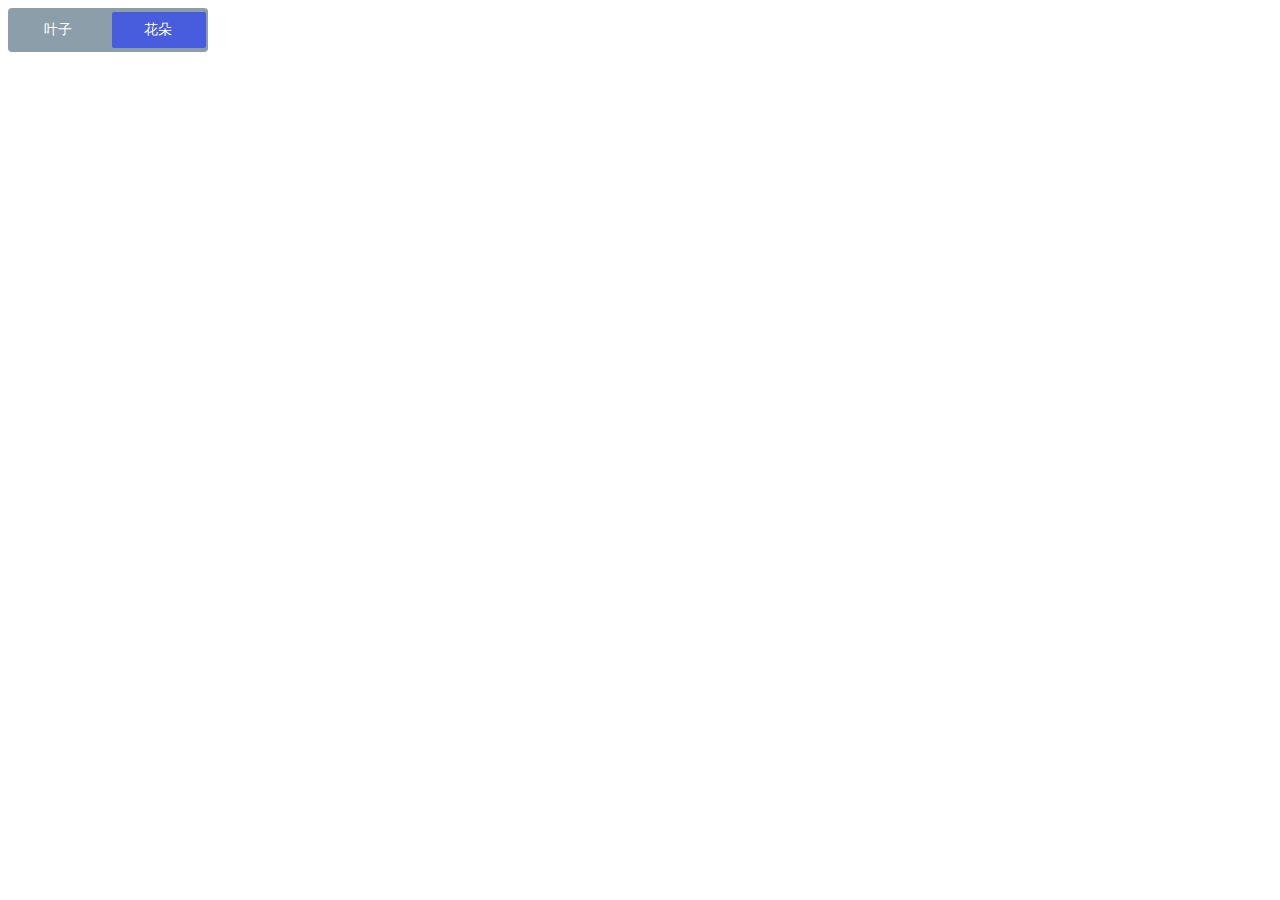
<file: WebApp/client/client_01/tab.html>
<!DOCTYPE html>
<html lang="en">
<head>
    <meta charset="UTF-8">
    <meta name="viewport" content="width=device-width, initial-scale=1.0">
    <title>Document</title>
    <style>
        .trade_tag {
            display: flex;
            position: relative;
            height: 44px;
            width: 100%;
            border-radius: 4px;
            background-color: #8c9eaa;
            cursor: pointer;
        }

        .trade_tag:before {
            content: "";
            position: absolute;
            z-index: 0;
            height: 36px;
            width: calc(50% - 6px); /*考虑到会存在间距的情况下*/
            top: 4px;
            left: 4px;
            background-color: #32953f;
            border-radius: 2px;
            -webkit-transition: background-color 0.2s ease-in-out, -webkit-transform 0.2s ease-in-out;
            transition: background-color 0.2s ease-in-out, -webkit-transform 0.2s ease-in-out;
            transition: background-color 0.2s ease-in-out, transform 0.2s ease-in-out;
            transition: background-color 0.2s ease-in-out, transform 0.2s ease-in-out, -webkit-transform 0.2s ease-in-out;
        }

        .trade_tag.active:before {
            background-color: #475dde;
            -webkit-transform: translateX(calc(100% + 6px));
            transform: translateX(calc(100% + 6px));
        }

        .trade_btn {
            flex: 1;
            display: flex;
            justify-content: center;
            align-items: center;
            height: 100%;
            font-size: 14px;
            color: #fff;
            z-index: 1;
        }
    </style>
</head>
<body>
<div class="trade_tag active" style="width:200px;">
    <div class="trade_btn buy">叶子</div>
    <div class="trade_btn sell">花朵</div>
</div>
</body>
</html>
<script src="./jquery-1.8.1.min.js"></script>
<script>
    //点击买入
    $(".trade_btn.buy").on('click', function () {
        $('.trade_tag').removeClass('active');
    });
    //点击卖出
    $(".trade_btn.sell").on('click', function () {
        $('.trade_tag').addClass('active');
    });
</script>
</file>
